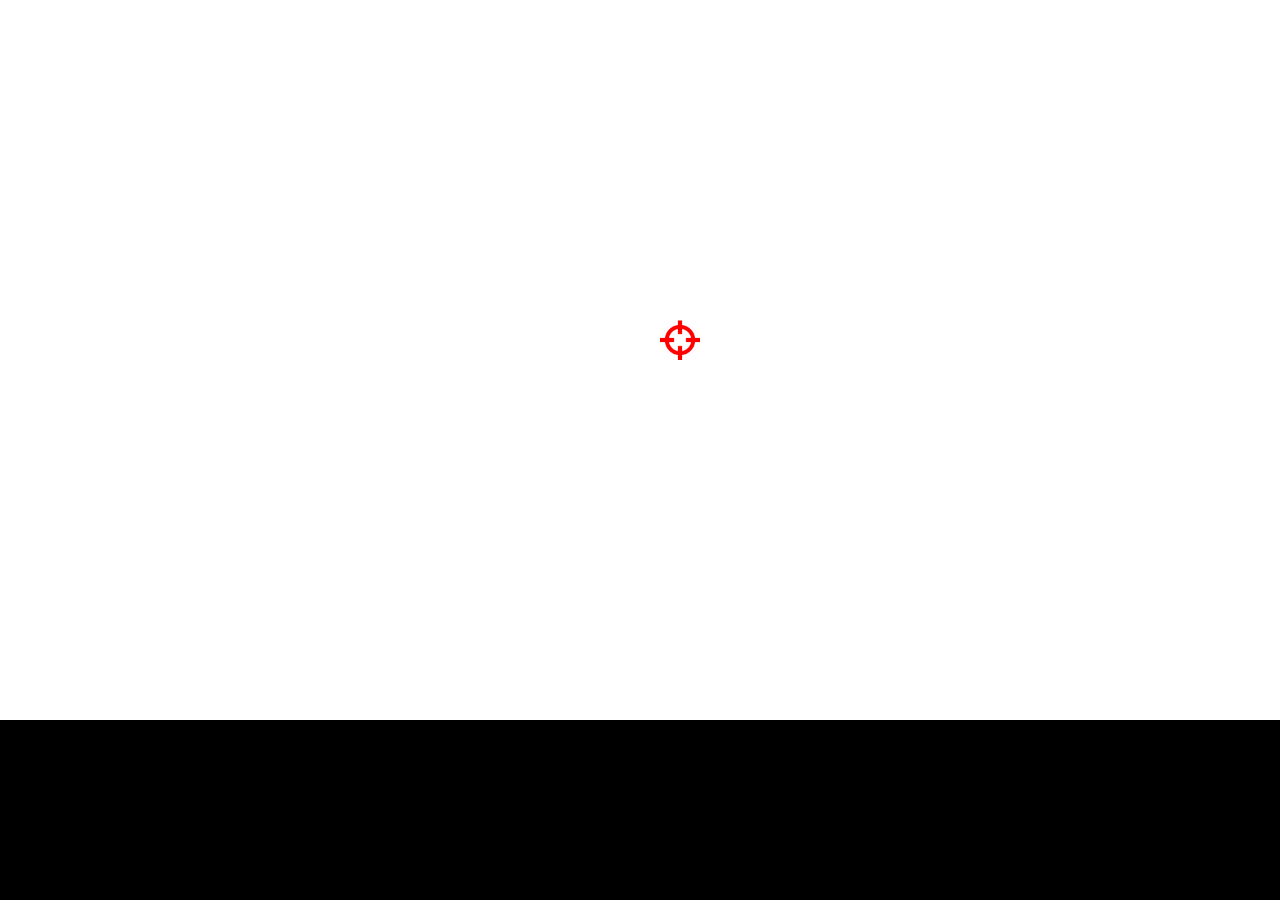
<file: index.html>
<!DOCTYPE html>
<html lang="en">

<head>
    <meta charset="UTF-8">
    <title>CG-v2</title>
    <link href="style.css" rel="stylesheet" type="text/css">
</head>

<body style="background-color: rgb(0, 0, 0);">
    <script type="text/javascript">
        var ammo = 5;
        var ballPosition = [0, -1000, 0]
        var cubePositions = [
            [35, -30, 80],
            [-110, 10, -90],
            [160, 50, -400],
            [80, -70, -600],
            [200, -20, -140],
        ]

        var melonPositions = [
            [35, -40, 80],
            [-110, -500, -90],
            [160, 20, -400],
            [80, -90, -600],
            [200, -30, -140],
        ]

        var melons = melonPositions.map((position) => {
            return {
                position: position,
                visible: true,
            };
        });
    </script>
    <div id="wrapper">
        <canvas class="webgl" id="canvas" width="1420" height="720"></canvas>
        <canvas class="hud" id="hud" width="1420" height="720"></canvas>
    </div>

    <script src="https://twgljs.org/dist/4.x/twgl-full.min.js"></script>
    <script src="https://webglfundamentals.org/webgl/resources/3d-math.js"></script>
    <script src="https://webglfundamentals.org/webgl/resources/webgl-utils.js"></script>
    <script src="https://webglfundamentals.org/webgl/resources/m4.js"></script>
    <script src="https://webglfundamentals.org/webgl/resources/primitives.js"></script>

    <script type="text/javascript" src="control_points.js"></script>
    <script type="text/javascript" src="camera.js"></script>

    <script id="ground_vs" type="x-shader/x-fragment">
            attribute vec4 position;
            attribute vec3 normal;
            attribute vec2 texcoord;

            uniform mat4 projection;
            uniform mat4 modelView;

            varying vec3 v_normal;
            varying vec2 v_texcoord;
            varying vec3 v_fragPos;

            void main() {
                gl_Position = projection * modelView * position;
                v_normal = mat3(modelView) * normal;
                v_texcoord = texcoord;
                v_fragPos = vec3(modelView * position);
            }
        </script>
    <script id="ground_fs" type="x-shader/x-fragment">
            precision highp float;

            varying vec2 v_texcoord;
            varying vec3 v_normal;
            varying vec3 v_fragPos;

            uniform sampler2D displacementMap;

            uniform sampler2D texture;
            uniform vec3 u_lightPosition;

            void main() {
                vec4 texColor = texture2D(texture, v_texcoord);
                float displacementScale = 10.0;
                float groundTexture = texture2D(texture, v_texcoord).r;
                vec3 normal = normalize(v_normal);

                vec3 lightDir = normalize(u_lightPosition - v_fragPos);
                float light = dot(lightDir, normal) * 0.2 + 0.1;

                vec3 color = mix(vec3(1.0, 1.0, 1.0), vec3(0.5, 0.7, 1.0), groundTexture);
                
                gl_FragColor = vec4(color, 1 * 2) * texColor;
                gl_FragColor.rgb -= light * 2.0;
            }
        </script>
    <script id="sky_vs" type="x-shader/x-fragment">
            attribute vec4 a_position;
            varying vec4 v_position;
            void main() {
                v_position = a_position;
                gl_Position = a_position;
                gl_Position.z = 1.0;
            }
        </script>
    <script id="sky_fs" type="x-shader/x-fragment">
            precision mediump float;
            
            uniform samplerCube u_skybox;
            uniform mat4 u_viewDirectionProjectionInverse;
            
            varying vec4 v_position;
            void main() {
                vec4 t = u_viewDirectionProjectionInverse * v_position;
                gl_FragColor = textureCube(u_skybox, normalize(t.xyz / t.w));
            }
        </script>
    <script id="cube_vs" type="x-shader/x-vertex">
            attribute vec4 a_position;
            attribute vec3 a_normal;
            
            uniform mat4 u_matrix;
            uniform vec3 u_lightPosition;
            
            varying vec3 v_normal;
            
            void main() {
              // Multiply the position by the matrix.
              gl_Position = u_matrix * a_position;
            
              v_normal = normalize(a_position.xyz);

            }
        </script>
    <script id="cube_fs" type="x-shader/x-fragment">
            precision mediump float;
            varying vec3 v_normal;
            
            uniform samplerCube u_texture;
            uniform vec3 u_LightPosition;
            uniform vec3 u_CameraPosition;
            
            void main() {
                vec3 cubeToBallDir = normalize(u_LightPosition - gl_FragCoord.xyz);
                vec3 cubeToCameraDir = normalize(v_normal * 2.0 + gl_FragCoord.xyz);
                
                vec3 lightDir = normalize(cubeToBallDir + cubeToCameraDir);
                float lightFactor = max(dot(v_normal, lightDir) * 0.5 + 0.2, 0.2);
                vec3 cubeColor = textureCube(u_texture, normalize(v_normal)).xyz;
                vec3 finalColor = cubeColor - lightFactor;
            
                gl_FragColor = vec4(finalColor, 1.0);
            }
        </script>
    <script id="ball_vs" type="x-shader/x-fragment">
            attribute vec4 a_position;
            attribute vec4 a_color;

            uniform mat4 u_matrix;
            varying vec4 v_color;

            void main() {
                gl_Position = u_matrix * a_position;
                v_color = a_color;
            }
        </script>
    <script id="ball_fs" type="x-shader/x-fragment">
            precision mediump float;

            varying vec4 v_color;
            uniform vec4 u_colorMult;
            
            vec3 palette( float t ){
                vec3 r = vec3(0.658, 0.118, 0.568);
                vec3 g = vec3(-0.345, 0.505, 0.069);
                vec3 b = vec3(2.151, 1.388, 1.170);
                vec3 a = vec3(-0.853, -0.003, 0.505);
                
                return r + g*cos( 6.5 *(b * t + a) );
            }

            void main() {
                vec3 baseColor = vec3(1, 1, 1);
                vec3 finalColor = baseColor * v_color.rgb + 1.0;
                gl_FragColor = vec4(finalColor, v_color.a);
            }
        </script>
    <script id="fbox_vs" type="x-shader/x-fragment">
            attribute vec4 a_position;
            attribute vec3 a_normal;
            
            uniform mat4 u_projection;
            uniform mat4 u_view;
            uniform mat4 u_world;
            
            varying vec3 v_worldPosition;
            varying vec3 v_worldNormal;
            
            void main() {
                gl_Position = u_projection * u_view * u_world * a_position;
                v_worldPosition = (u_world * a_position).xyz;
                v_worldNormal = mat3(u_world) * a_normal;
            }
        </script>
    <script id="fbox_fs" type="x-shader/x-fragment">
            precision highp float;
    
            varying vec3 v_worldPosition;
            varying vec3 v_worldNormal;
            
            uniform samplerCube u_texture;
            uniform vec3 u_worldCameraPosition;
            
            void main() {
                vec3 worldNormal = normalize(v_worldNormal);
                vec3 eyeToSurfaceDir = normalize(v_worldPosition - u_worldCameraPosition);
                vec3 direction = reflect(eyeToSurfaceDir,worldNormal);
                
                gl_FragColor = textureCube(u_texture, direction);
            }
        </script>

    <script type="module" src="skybox.js"></script>
    <script type="module" src="cube.js"></script>
    <script type="module" src="ground.js"></script>
    <script type="module" src="hud.js"></script>
    <script type="module" src="obj.js"></script>
</body>

</html>
</file>
<file: style.css>
#wrapper {
    position: absolute;
    top: 0px;
    left: 0px;
    width: 100%;
    height: 100%;
}

#hud {
    position: absolute;
    top: 0px;
    left: 0px;
    background-color: transparent;
    pointer-events: none;
}

#canvas {
    position: absolute;
    top: 0px;
    left: 0px;
    background-color: rgb(255, 255, 255);

    display: block;
}
</file>
